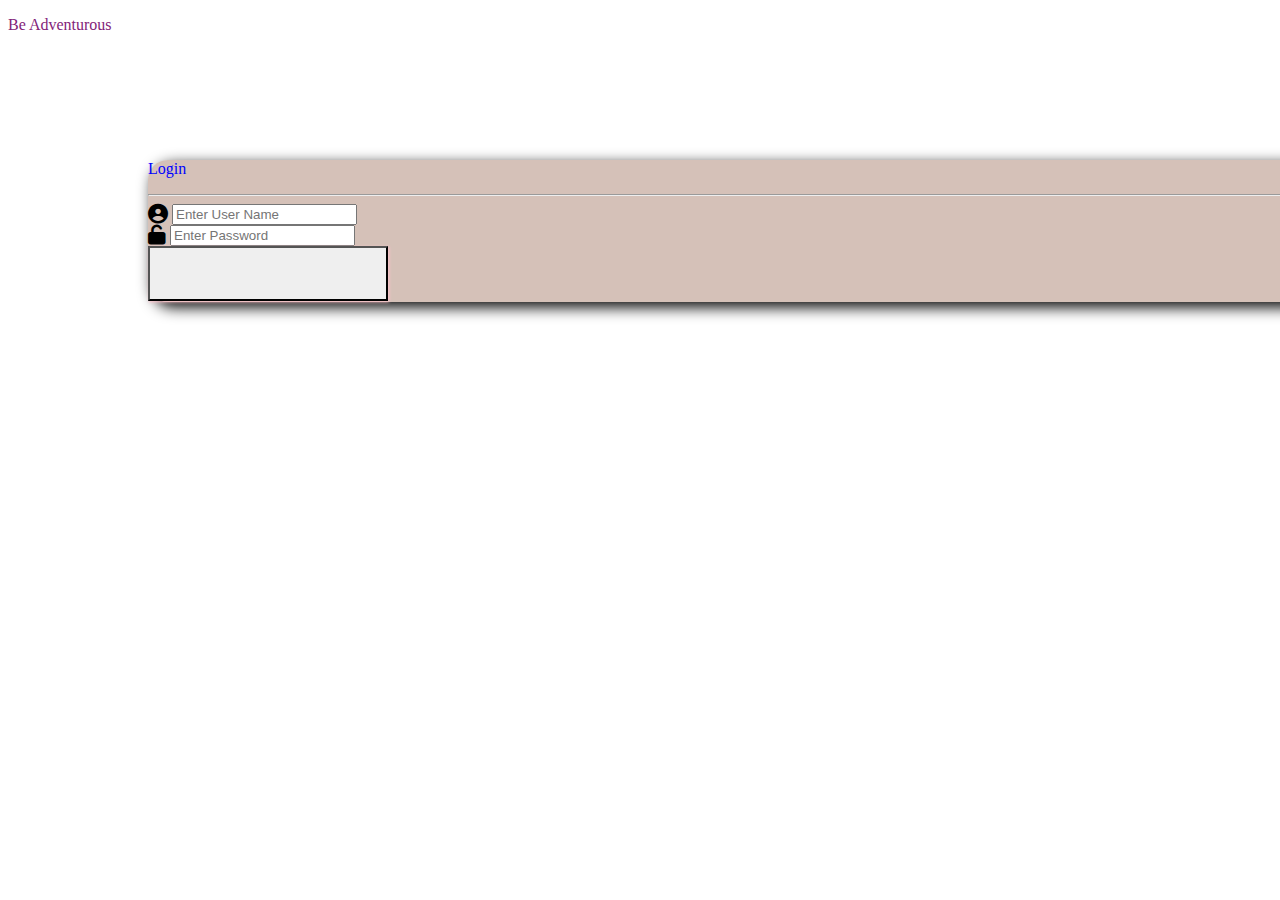
<file: index.html>
<!DOCTYPE html>
<html lang="en">
<head>
    <meta charset="UTF-8">
    <meta name="viewport" content="width=device-width, initial-scale=1.0">
    <title>Travel Guide - Index page</title>
    <link rel="stylesheet" href="style.css">
    <link rel="stylesheet" href="F:\Frontend\HTML\bootstrap-5.3.2-dist\css\bootstrap.css">
    <link rel="stylesheet" href="https://cdnjs.cloudflare.com/ajax/libs/font-awesome/6.5.1/css/all.min.css">
</head>
<body class="index">
    <p class="display-1 text-center rName fw-bolder mt-4">Be Adventurous</p>
    <div class="m-auto p-3 bg-custom custom col-3">
        <p class="h1 text-center title fw-bold">Login</p>
        <hr>

        <form action="category.html">
            <div class="input-group mb-3">
                <span class="input-group-text">
                    <i class="fa-solid fa-circle-user text-primary fa-lg"></i>
                </span>
                <input type="text" placeholder="Enter User Name" class="form-control" required>
            </div>

            <div class="input-group mb-3">
                <span class="input-group-text">
                    <i class="fa-solid fa-unlock text-primary fa-lg"></i>
                </span>
                <input type="password" id="pwd" placeholder="Enter Password" class="form-control" required>
            </div>

            <div class="d-grid gap-2">
                <button type="submit" class="btn bg-button ms-3 border rounded-pill"></button>
            </div>
        </form>
    </div>
    
    <script src="F:\Frontend\HTML\bootstrap-5.3.2-dist\js\bootstrap.bundle.js"></script>
</body>
</html>
</file>
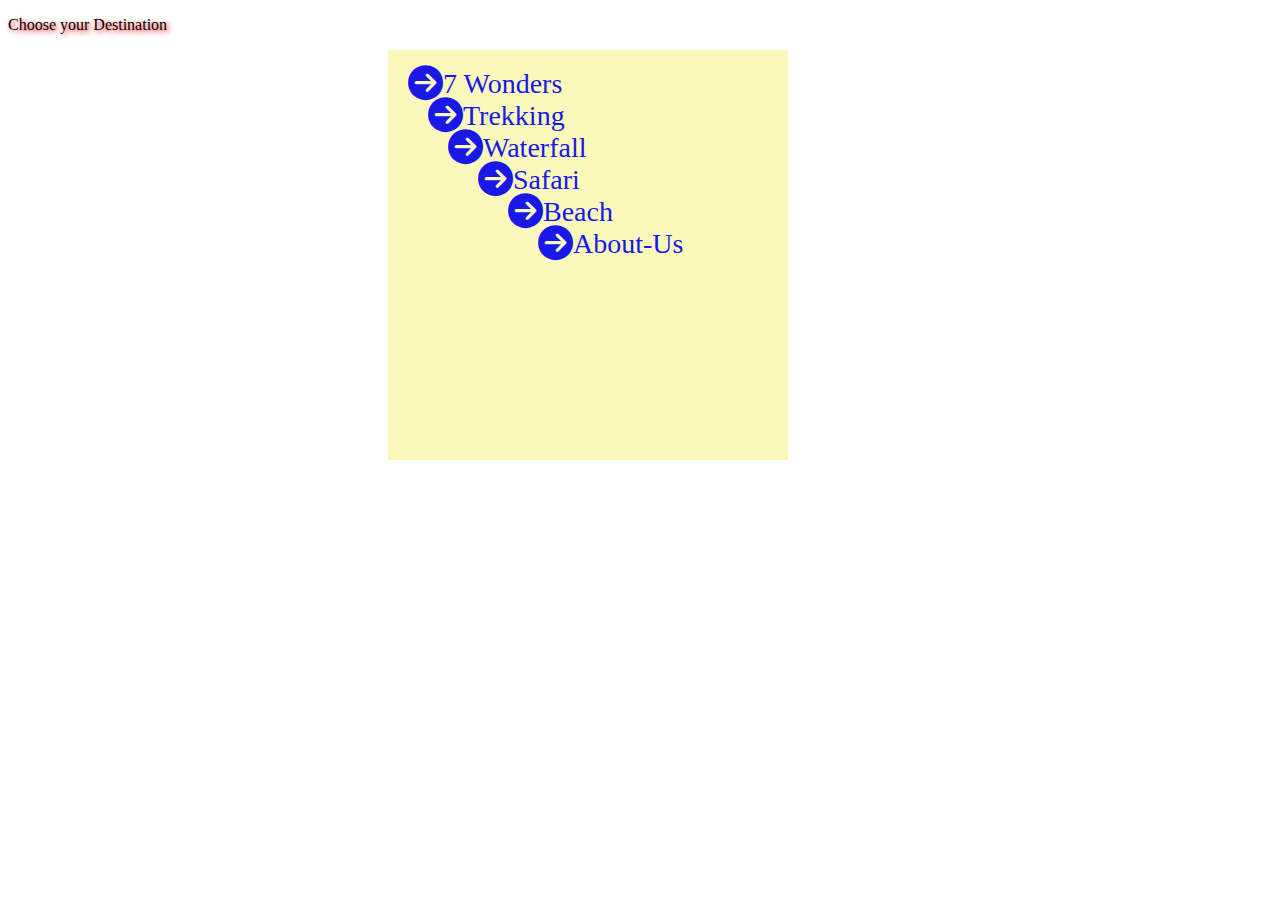
<file: category.html>
<!DOCTYPE html>
<html lang="en">
<head>
    <meta charset="UTF-8">
    <meta name="viewport" content="width=device-width, initial-scale=1.0">
    <title>Category page</title>
    <link rel="stylesheet" href="style.css">
    <link rel="stylesheet" href="F:\Frontend\HTML\bootstrap-5.3.2-dist\css\bootstrap.css">
    <link rel="stylesheet" href="https://cdnjs.cloudflare.com/ajax/libs/font-awesome/6.5.1/css/all.min.css">
</head>
<body class="cat-img">
    <p class="display-3 cName text-center text-white fw-bold">Choose your Destination</p>
    <div class="bg-design">
        <div type="submit" class="d-grid gap-2 col-7 d-wonder">
            <a href="seven-wonders.html" role="submit" class="btn btn-primary"><i class="fa-solid fa-circle-arrow-right fa-lg text-white"></i><span class="fw-bolder ms-2 fs-4 text-white">7 Wonders</span></a>
        </div>
        <div type="submit" class="d-grid gap-2 col-7 mt-2 d-trek">
            <a href="trekking.html" role="submit" class="btn btn-primary"><i class="fa-solid fa-circle-arrow-right fa-lg text-white"></i><span class="fw-bolder ms-2 fs-4 text-white">Trekking</span></a>
        </div>
        <div type="submit" class="d-grid gap-2 col-7 mt-2 d-fall">
            <a href="waterfall.html" role="submit" class="btn btn-primary"><i class="fa-solid fa-circle-arrow-right fa-lg text-white"></i><span class="fw-bolder ms-2 fs-4 text-white">Waterfall</span></a>
        </div>
        <div type="submit" class="d-grid gap-2 col-7 mt-2 d-safari">
            <a href="safari.html" role="submit" class="btn btn-primary"><i class="fa-solid fa-circle-arrow-right fa-lg text-white"></i><span class="fw-bolder ms-2 fs-4 text-white">Safari</span></a>
        </div>
        <div type="submit" class="d-grid gap-2 col-7 mt-2 d-beach">
            <a href="beach.html" role="submit" class="btn btn-primary"><i class="fa-solid fa-circle-arrow-right fa-lg text-white"></i><span class="fw-bolder ms-2 fs-4 text-white">Beach</span></a>
        </div>
        <div type="submit" class="d-grid gap-2 col-7 mt-2 d-about">
            <a href="aboutUs.html" role="submit" class="btn btn-primary"><i class="fa-solid fa-circle-arrow-right fa-lg text-white"></i><span class="fw-bolder ms-2 fs-4 text-white">About-Us</span></a>
        </div>
    </div>

    <script src="F:\Frontend\HTML\bootstrap-5.3.2-dist\js\bootstrap.bundle.js"></script>
</body>
</html>
</file>
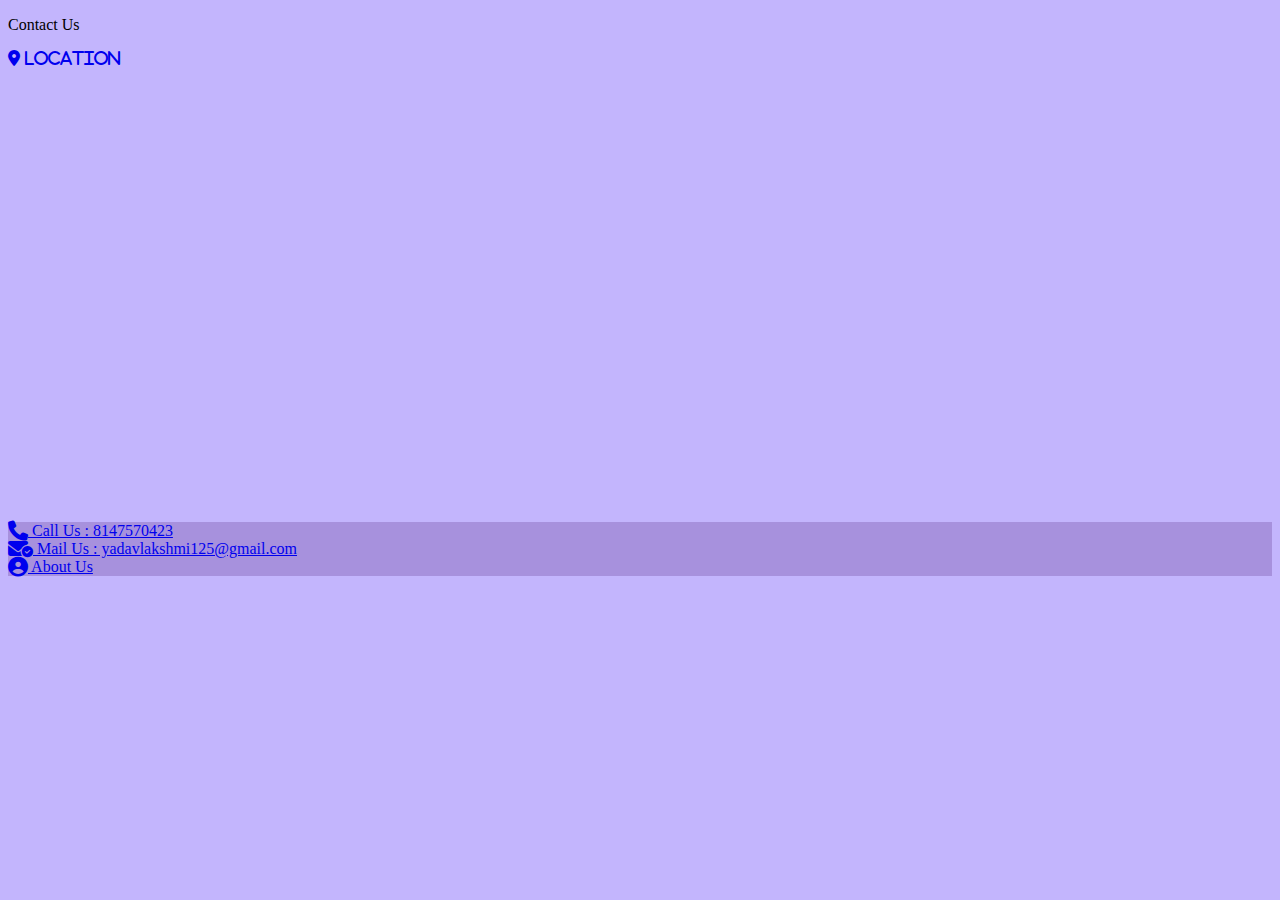
<file: contactUs.html>
<!DOCTYPE html>
<html lang="en">
<head>
    <meta charset="UTF-8">
    <meta name="viewport" content="width=device-width, initial-scale=1.0">
    <title>Contact Us Page</title>
    <link rel="stylesheet" href="style.css">
    <link rel="stylesheet" href="F:\Frontend\HTML\bootstrap-5.3.2-dist\css\bootstrap.css">
    <link rel="stylesheet" href="https://cdnjs.cloudflare.com/ajax/libs/font-awesome/6.5.1/css/all.min.css">
</head>
<body class="con-bg">
    <div class="container">
        <div class="row">
            <p class="display-2 text-center text-white fw-bold">Contact Us</p>
            <div class="col-md-7">
                <div class="row">
                    <a href="#" class="location mb-2 text-center"><i class="fa-solid fa-location-dot text-danger fs-2"> Location</i></a>
                </div>
                <div class="row mt-2">
                    <iframe src="https://www.google.com/maps/embed?pb=!1m18!1m12!1m3!1d3885.978063681995!2d77.57882677373873!3d13.1005761872268!2m3!1f0!2f0!3f0!3m2!1i1024!2i768!4f13.1!3m3!1m2!1s0x3bae1861b6fa0ab9%3A0x9281d02f30531ef9!2sNew%20Town%20Main%20Rd%2C%20Yelahanka%20Satellite%20Town%2C%20Yelahanka%2C%20Bengaluru%2C%20Karnataka!5e0!3m2!1sen!2sin!4v1708944247074!5m2!1sen!2sin" width="600" height="450" style="border:0;" allowfullscreen="" loading="lazy" referrerpolicy="no-referrer-when-downgrade"></iframe>
                </div>
            </div>
            <div class="col-md-5 mt-5">
                <div class="row mt-5 ms-3">
                    <div class="card north-bg text-center">
                        <div class="card-header">
                            <a href="tell: 8147570423" class="phone fs-2 mt-5 text-decoration-none text-danger"><i class="fa-solid fa-phone text-danger fa-lg fs-2"></i>  Call Us : 8147570423</a>
                        </div>
                    </div>
                </div>
                <div class="row mt-5 ms-3">
                    <div class="card north-bg text-center">
                        <div class="card-header">
                            <a href="mailto: yadavlakshmi125@gmail.com" class="mail fs-3 mt-5 text-decoration-none text-danger"><i class="fa-solid fa-envelope-circle-check text-danger fa-lg fs-2"></i>  Mail Us : yadavlakshmi125@gmail.com</a>
                        </div>
                    </div>
                </div>
                <div class="row mt-5 ms-3">
                    <div class="card north-bg text-center">
                        <div class="card-header">
                            <a href="aboutUs.html" class="mail fs-3 mt-5 text-decoration-none text-danger"><i class="fa-solid fa-circle-user text-danger fa-lg fs-2"></i>  About Us</a>
                        </div>
                    </div>
                </div>
            </div>
        </div>
    </div>

    <script src="F:\Frontend\HTML\bootstrap-5.3.2-dist\js\bootstrap.bundle.js"></script>
</body>
</html>
</file>
<file: style.css>
*{
  box-sizing: border-box;
}

.index{
  background-image: url('F:/Frontend/HTML/ProjectImages/travel-background.jpg');
  background-size: cover;
  height: 500px;
}

.about{
  background-image: url('F:/Frontend/HTML/ProjectImages/tra-bg.jpg');
  background-size: cover;
  background-position: center;
  height: 500px;
}

.about .bg-design{
  position: relative;
  left: 300px;
  height: 400px;
  width: 750px;
  padding: 10px;
  background-color: rgba(88, 207, 250, 0.3);
}

.about p:hover{
  font-style: oblique;
  transform: scale(1.1, 1.1);
}

.cat-img{
  background-image: url('F:/Frontend/HTML/ProjectImages/travel-bg.jpg');
  background-size: cover;
  height: 350px;
}

.index .rName {
  color: rgb(131, 35, 121);
  text-shadow: 2px 2px 5px white;
}

.index .rName:hover{
  transform: scale(1.1, 1.1);
}

.cat-img .cName{
  text-shadow: 2px 2px 5px red;
}
.cat-img .cName:hover{
  transform: scale(0.8, 0.8);
}

.index .title{
  color: blue;
}

.index .custom{
  position: relative;
  top: 110px;
  left: 140px;
}

.bg-button{
  background-image: url('F:/Frontend/HTML/ProjectImages/img-button.jpg');
  box-shadow: 1px 1px 3px pink;
  height: 55px;
  width: 240px;
  background-size: cover;
  background-position: center;
}

.bg-custom{
  background-color: rgba(151,99,78,0.4);
  box-shadow: 5px 5px 15px black;
  border-radius: 20px;
}

.cat-img .d-wonder a{
  text-decoration: none;
  position: relative;
  top: 18px;
  left: 20px;
  font-size: 28px;
  opacity: 0.9;
  z-index: 1;
}

.cat-img .d-trek a{
  text-decoration: none;
  position: relative;
  top: 18px;
  left: 40px;
  font-size: 28px;
  opacity: 0.9;
  z-index: 2;
}

.cat-img .d-fall a{
  text-decoration: none;
  position: relative;
  top: 18px;
  left: 60px;
  font-size: 28px;
  opacity: 0.9;
  z-index: 3;
}

.cat-img .d-safari a{
  text-decoration: none;
  position: relative;
  top: 18px;
  left: 90px;
  font-size: 28px;
  opacity: 0.9;
  z-index: 4;
}

.cat-img .d-beach a{
  text-decoration: none;
  position: relative;
  top: 18px;
  left: 120px;
  font-size: 28px;
  opacity: 0.9;
  z-index: 5;
}

.cat-img .d-about a{
  text-decoration: none;
  position: relative;
  top: 18px;
  left: 150px;
  font-size: 28px;
  opacity: 0.9;
  z-index: 5;
}

.cat-img .bg-design{
  position: relative;
  left: 380px;
  height: 410px;
  width: 400px;
  background-color: rgba(241, 231, 31, 0.3);
}

.cat-img .bg-design i:hover,
.cat-img .bg-design a:hover{
  font-style: oblique;
  transform: scale(1.1, 1.1);
}

.wond{
  height: 600px;
}

.con-bg{
  background-color: rgba(56, 9, 247, 0.3);
}

.btn-pos{
  position: relative;
  left: 200px;
}

.row .north-bg{
  background-color: rgba(54, 4, 93, 0.2);
}

.pos{
  position: fixed;
  overflow-y: auto;
  transition: all ease-in-out 0.5s;
  z-index: 9997;
  transition: all 0.5s;
}

.content{
  margin-left: 520px;
}

.content .style{
  text-align: end;
  font-weight: bolder;
  font-style: italic;
  font-size: 50px;
  text-decoration: underline;
}

.format{
  text-align: justify;
  text-indent: 80px;
  font-size: 20px;
  color: blueviolet;
}

.format1{
  text-align: justify;
  font-size: 20px;
  color: blueviolet;
}

.famous{
  text-align: justify;
  font-size: 20px;
  color: rgb(6, 10, 230);
}

.content .button{
  position: fixed;
  font-size: 20px;
}

mark{
  font-style: italic;
}

.mod{
  position: relative;
  margin-left: 300px;
  margin-top: 0%;
}

.detail{
  text-align: justify;
  font-size: 17px;
  color: blueviolet;
}

.logo:hover{
  transform: scale(1.1, 1.1);
}
</file>
